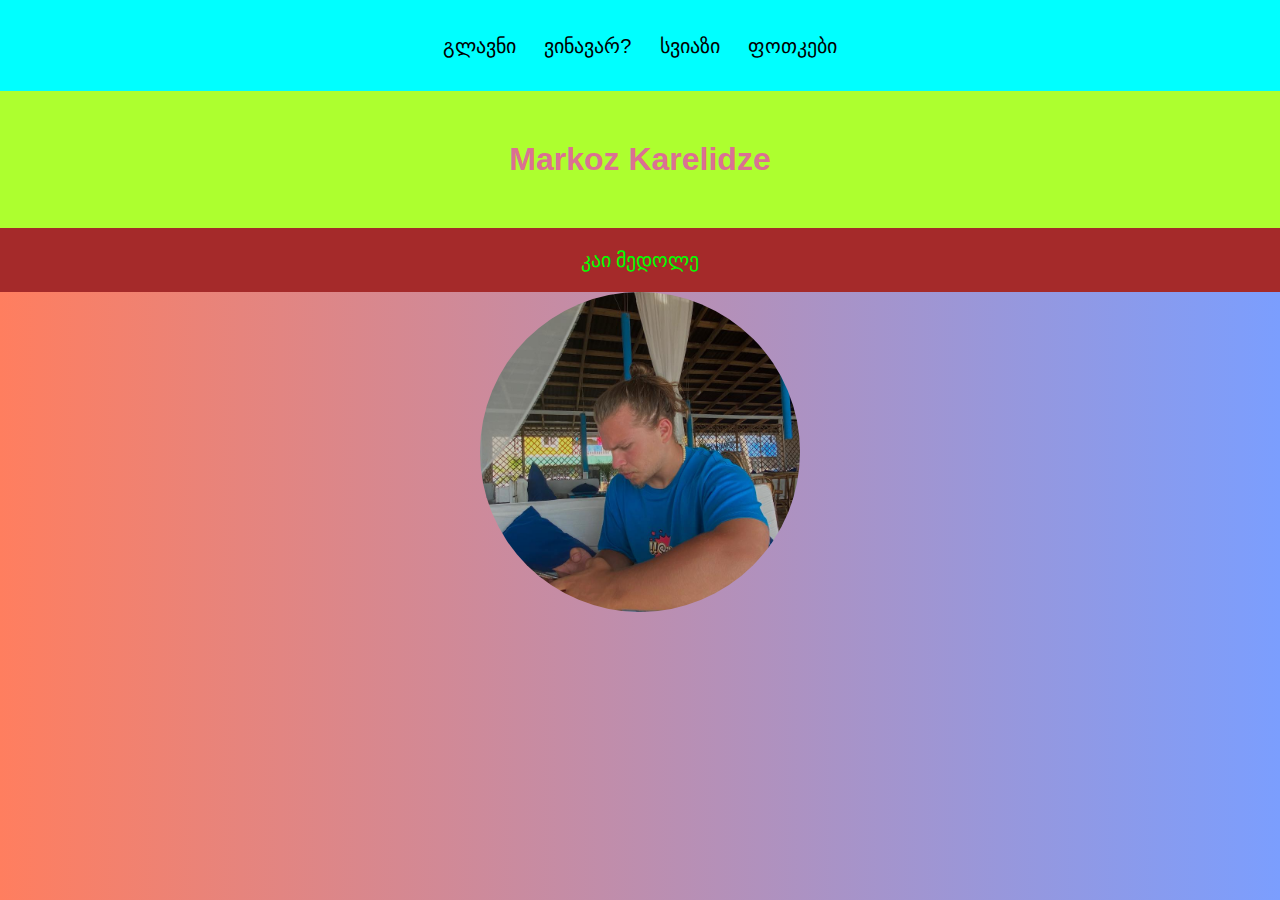
<file: index.html>
<!DOCTYPE html>
<html lang="en">
<head>
    <meta charset="UTF-8">
    <meta name="viewport" content="width=device-width, initial-scale=1.0">
    <title>გლავნი</title>
    <link rel="stylesheet" href="style.css">
</head>
<body>
    <nav>
        <div class="nav-links">
            <ul>
                <li><a href="./index.html">გლავნი</a></li>
                <li><a href="pages/about.html">ვინავარ?</a></li>
                <li><a href="./pages/contact.html">სვიაზი</a></li>
                <li><a href="./pages/pictures.html" target="_blank">ფოთკები</a></li>
            </ul>
        </div>
    </nav>
    <main>
        <h1 class="main">Markoz Karelidze</h1>
        <p class="para">კაი მედოლე</p>
        <img class="mdl" src="images/markozi.jpg" alt="mdl">
    </main>
</body>
</html>
</file>
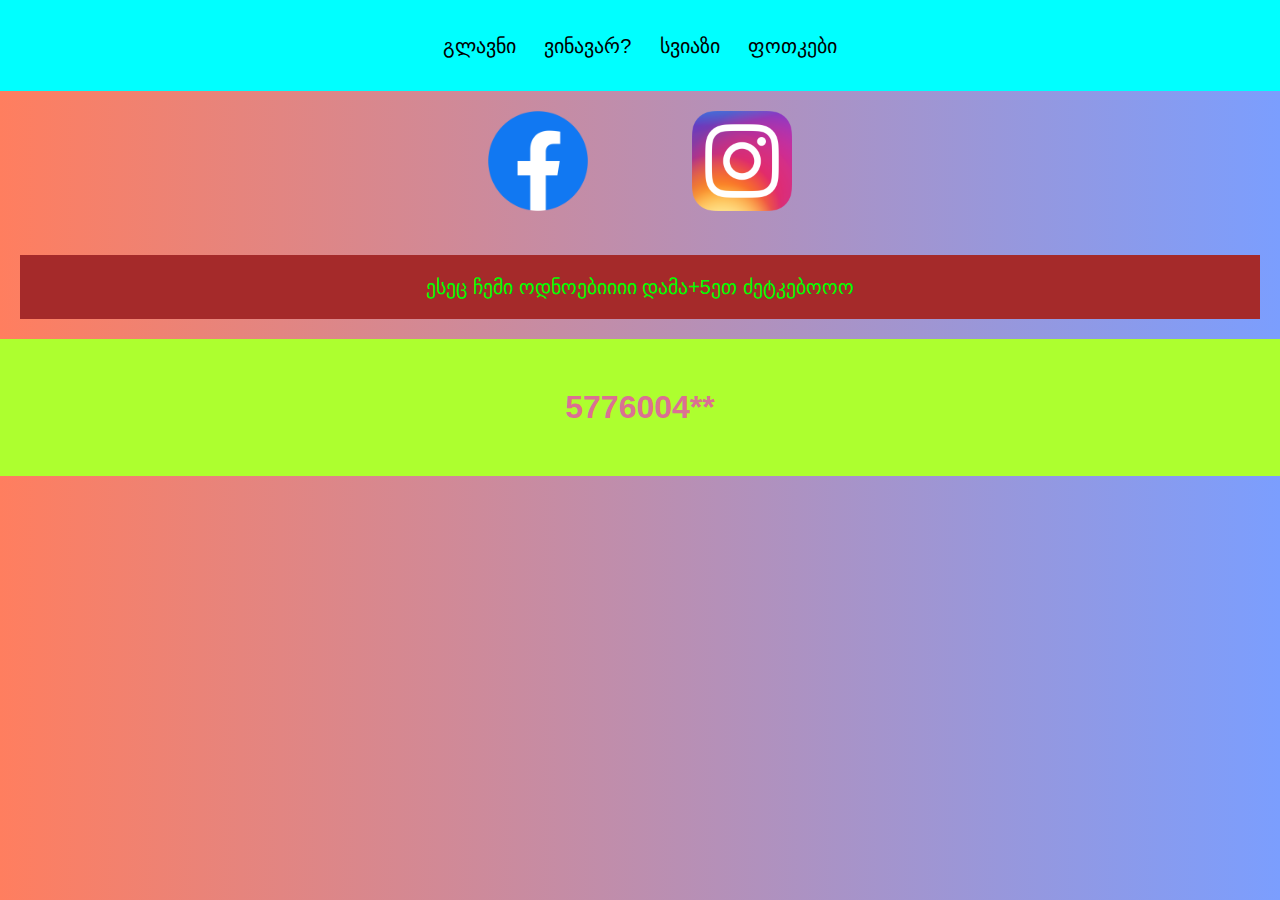
<file: pages/contact.html>
<!DOCTYPE html>
<html lang="en">
<head>
    <meta charset="UTF-8">
    <meta name="viewport" content="width=device-width, initial-scale=1.0">
    <title>სვიაზი</title>
</head>
<style>
    * {
    margin: 0;
    padding: 0;
    font-family:'Trebuchet MS', 'Lucida Sans Unicode', 'Lucida Grande', 'Lucida Sans', Arial, sans-serif;
}

nav {
    display: flex;
    padding: 2% 6%;
    justify-content: space-between;
    align-items: center;
    background-color: aqua;
}

.nav-links{
    flex: 1;
    text-align: center;
}

.nav-links ul li {
    list-style: none;
    display: inline-block;
    padding: 8px 12px;
    position: relative;
}

.nav-links ul li a {
    color: black;
    text-decoration: none;
    font-size: 20px;
}

body{
    background: linear-gradient(to right, #ff7e5f, #7b9efe); 
}

main {
    text-align: center;
}

main img {
    display: inline-block;
    margin: 0 30px;
    padding: 20px;
    width: 100px;
}
.para {
    text-align: center;
    color: lime;
    font-size: 20px;
    padding: 20px;
    margin: 20px;
    background-color: brown;

}
h1{
    text-align: center;
    padding: 50px;
    color: palevioletred;
    background-color: greenyellow;
}
</style>
<body>
    <nav>
        <div class="nav-links">
            <ul>
                <li><a href="../index.html">გლავნი</a></li>
                <li><a href="./about.html">ვინავარ?</a></li>
                <li><a href="./contact.html">სვიაზი</a></li>
                <li><a href="./pictures.html" target="_blank">ფოთკები</a></li>
            </ul>
        </div>
    </nav>
    <main>
        <a href="https://www.facebook.com/markoz.karelidze" target="_blank"><img src="/images/Facebook_Logo_(2019).png" alt=""></a>
        <a href="https://www.instagram.com/karelidze.m/" target="_blank"><img src="/images/Instagram_icon.png" alt=""></a>
    </main>
    <div class="para">
        <p>ესეც ჩემი ოდნოებიიიი დამა+5ეთ ძეტკებოოო</p>
    </div>
    <h1>5776004**</h1>
</body>
</html>
</file>
<file: style.css>
* {
    margin: 0;
    padding: 0;
    font-family:'Trebuchet MS', 'Lucida Sans Unicode', 'Lucida Grande', 'Lucida Sans', Arial, sans-serif;
}

nav {
    display: flex;
    padding: 2% 6%;
    justify-content: space-between;
    align-items: center;
    background-color: aqua;
}

.nav-links{
    flex: 1;
    text-align: center;
}

.nav-links ul li {
    list-style: none;
    display: inline-block;
    padding: 8px 12px;
    position: relative;
}

.nav-links ul li a {
    color: black;
    text-decoration: none;
    font-size: 20px;
}

.main {
    text-align: center;
    padding: 50px;
    color: palevioletred;
    background-color: greenyellow;
}

.para {
    text-align: center;
    color: lime;
    font-size: 20px;
    padding: 20px;
    background-color: brown;

}

.mdl {
    display: block;
    margin: 0 auto;
    border-radius: 100%;
    width: 25%;
}

body{
    background: linear-gradient(to right, #ff7e5f, #7b9efe); 
}
</file>
